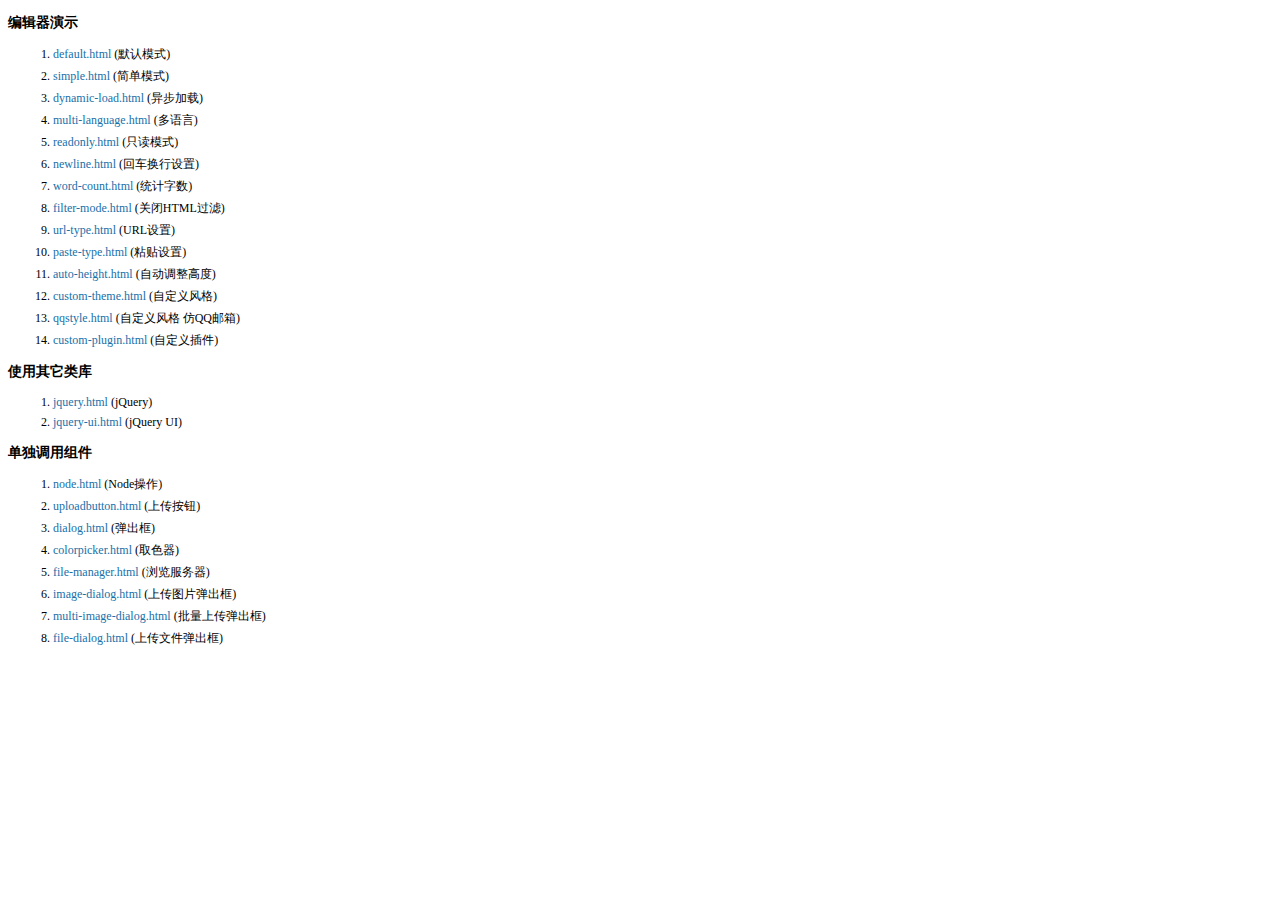
<file: web/static/editor/examples/index.html>
<!doctype html>
<html>
	<head>
		<meta charset="utf-8" />
		<title>KindEditor Examples</title>
		<style>
			body {
				font-size: 12px;
				font-family: Tahoma, Simsun;
			}
			h3 {
				font-size: 14px;
			}
			a {
				color: #1870a9;
				text-decoration: none;
			}
			a:hover {
				color: #BC2A4D;
			}
			li {
				margin: 5px;
			}
		</style>
	</head>
	<body>
		<h3>编辑器演示</h3>
		<ol>
			<li><a href="default.html" target="_blank">default.html</a> (默认模式)</li>
			<li><a href="simple.html" target="_blank">simple.html</a> (简单模式)</li>
			<li><a href="dynamic-load.html" target="_blank">dynamic-load.html</a> (异步加载)</li>
			<li><a href="multi-language.html" target="_blank">multi-language.html</a> (多语言)</li>
			<li><a href="readonly.html" target="_blank">readonly.html</a> (只读模式)</li>
			<li><a href="newline.html" target="_blank">newline.html</a> (回车换行设置)</li>
			<li><a href="word-count.html" target="_blank">word-count.html</a> (统计字数)</li>
			<li><a href="filter-mode.html" target="_blank">filter-mode.html</a> (关闭HTML过滤)</li>
			<li><a href="url-type.html" target="_blank">url-type.html</a> (URL设置)</li>
			<li><a href="paste-type.html" target="_blank">paste-type.html</a> (粘贴设置)</li>
			<li><a href="auto-height.html" target="_blank">auto-height.html</a> (自动调整高度)</li>
			<li><a href="custom-theme.html" target="_blank">custom-theme.html</a> (自定义风格)</li>
			<li><a href="qqstyle.html" target="_blank">qqstyle.html</a> (自定义风格 仿QQ邮箱)</li>
			<li><a href="custom-plugin.html" target="_blank">custom-plugin.html</a> (自定义插件)</li>
		</ol>
		<h3>使用其它类库</h3>
		<ol>
			<li><a href="jquery.html" target="_blank">jquery.html</a> (jQuery)</li>
			<li><a href="jquery-ui.html" target="_blank">jquery-ui.html</a> (jQuery UI)</li>
		</ol>
		<h3>单独调用组件</h3>
		<ol>
			<li><a href="node.html" target="_blank">node.html</a> (Node操作)</li>
			<li><a href="uploadbutton.html" target="_blank">uploadbutton.html</a> (上传按钮)</li>
			<li><a href="dialog.html" target="_blank">dialog.html</a> (弹出框)</li>
			<li><a href="colorpicker.html" target="_blank">colorpicker.html</a> (取色器)</li>
			<li><a href="file-manager.html" target="_blank">file-manager.html</a> (浏览服务器)</li>
			<li><a href="image-dialog.html" target="_blank">image-dialog.html</a> (上传图片弹出框)</li>
			<li><a href="multi-image-dialog.html" target="_blank">multi-image-dialog.html</a> (批量上传弹出框)</li>
			<li><a href="file-dialog.html" target="_blank">file-dialog.html</a> (上传文件弹出框)</li>
		</ol>
	</body>
</html>
</file>
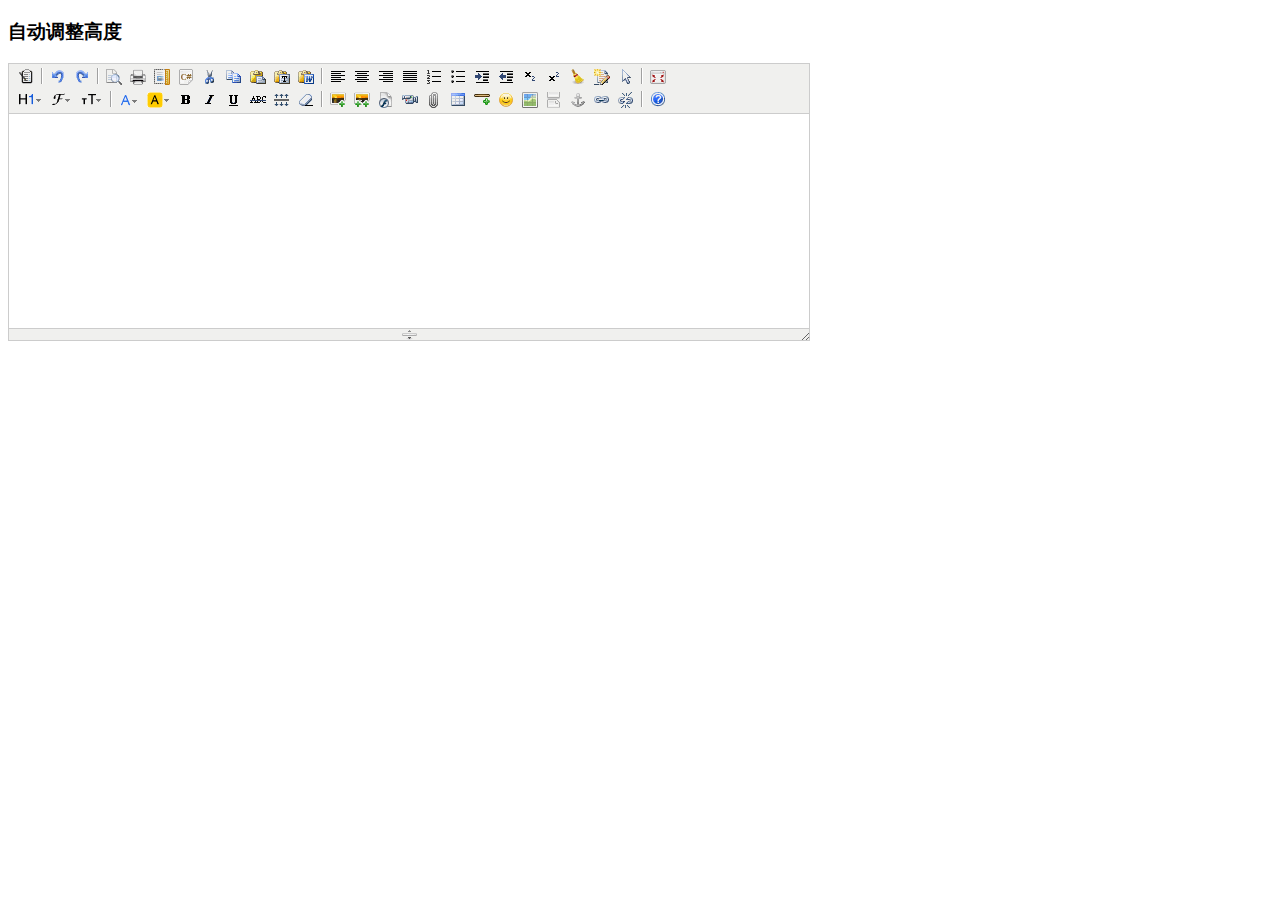
<file: web/static/editor/examples/auto-height.html>
<!doctype html>
<html>
	<head>
		<meta charset="utf-8" />
		<title>Auto Height Examples</title>
		<style>
			form {
				margin: 0;
			}
			textarea {
				display: block;
			}
		</style>
		<link rel="stylesheet" href="../themes/default/default.css" />
		<script charset="utf-8" src="../kindeditor-min.js"></script>
		<script charset="utf-8" src="../lang/zh_CN.js"></script>
		<script>
			KindEditor.ready(function(K) {
				K.create('textarea[name="content"]', {
					autoHeightMode : true,
					afterCreate : function() {
						this.loadPlugin('autoheight');
					}
				});
			});
		</script>
	</head>
	<body>
		<h3>自动调整高度</h3>
		<form>
			<textarea name="content" style="width:800px;height:200px;"></textarea>
		</form>
	</body>
</html>
</file>
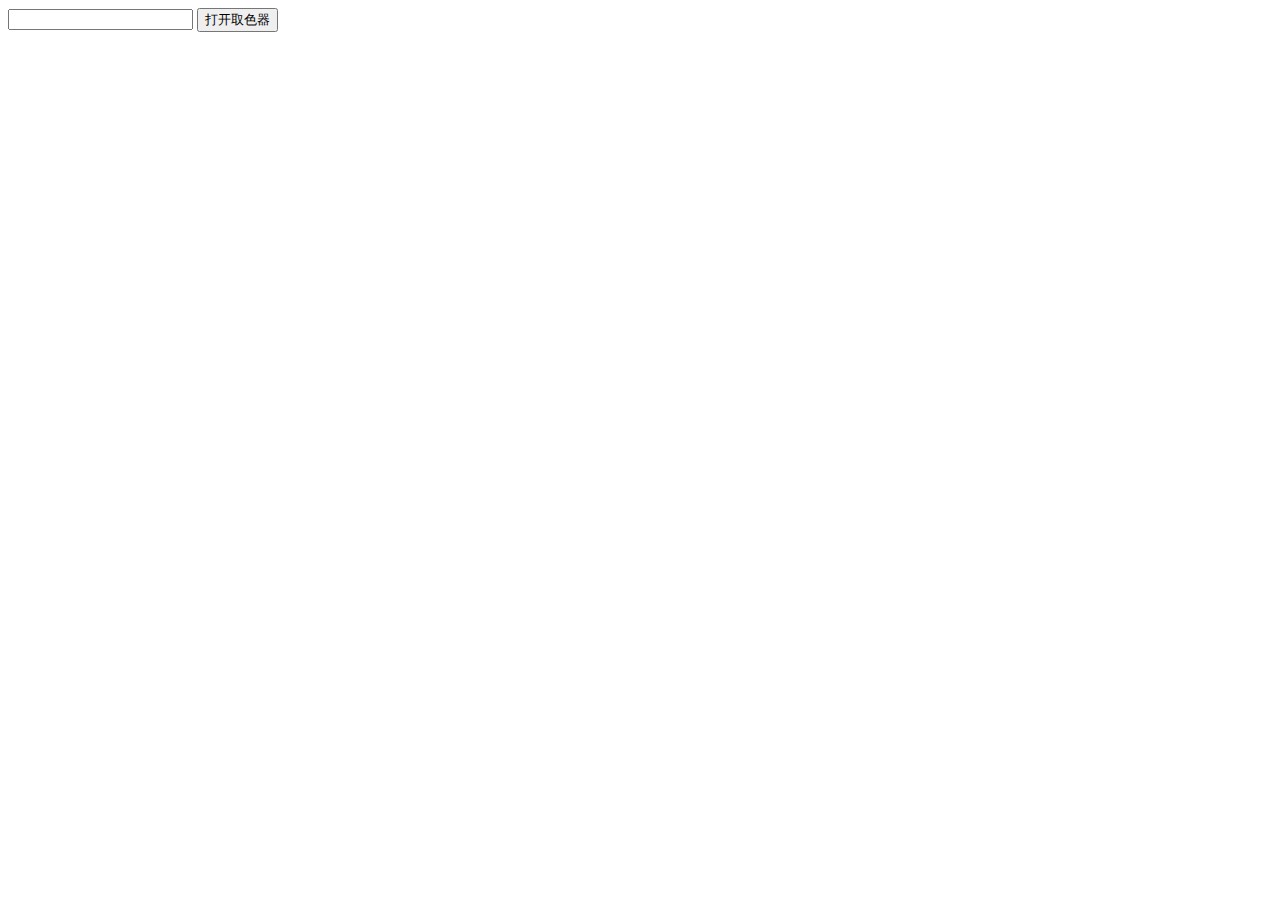
<file: web/static/editor/examples/colorpicker.html>
<!doctype html>
<html>
	<head>
		<meta charset="utf-8" />
		<title>ColorPicker Examples</title>
		<link rel="stylesheet" href="../themes/default/default.css" />
		<script src="../kindeditor-min.js"></script>
		<script>
			KindEditor.ready(function(K) {
				var colorpicker;
				K('#colorpicker').bind('click', function(e) {
					e.stopPropagation();
					if (colorpicker) {
						colorpicker.remove();
						colorpicker = null;
						return;
					}
					var colorpickerPos = K('#colorpicker').pos();
					colorpicker = K.colorpicker({
						x : colorpickerPos.x,
						y : colorpickerPos.y + K('#colorpicker').height(),
						z : 19811214,
						selectedColor : 'default',
						noColor : '无颜色',
						click : function(color) {
							K('#color').val(color);
							colorpicker.remove();
							colorpicker = null;
						}
					});
				});
				K(document).click(function() {
					if (colorpicker) {
						colorpicker.remove();
						colorpicker = null;
					}
				});
			});
		</script>
	</head>
	<body>
		<input type="text" id="color" value="" /> <input type="button" id="colorpicker" value="打开取色器" />
	</body>
</html>
</file>
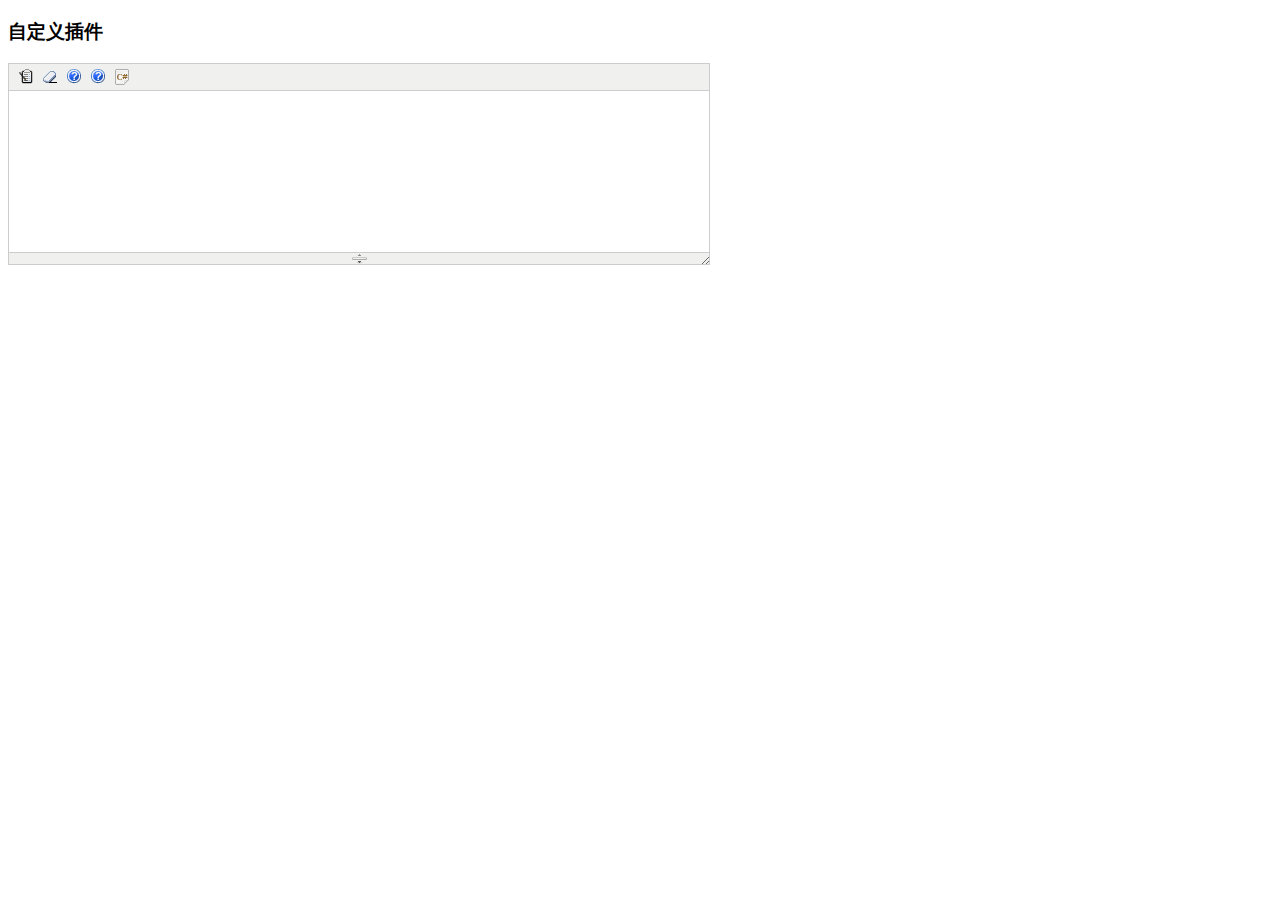
<file: web/static/editor/examples/custom-plugin.html>
<!doctype html>
<html>
	<head>
		<meta charset="utf-8" />
		<title>Custom Plugin Examples</title>
		<style>
			form {
				margin: 0;
			}
			textarea {
				display: block;
			}
			.ke-icon-example1 {
				background-image: url(../themes/default/default.gif);
				background-position: 0px -672px;
				width: 16px;
				height: 16px;
			}
			.ke-icon-example2 {
				background-image: url(../themes/default/default.gif);
				background-position: 0px -672px;
				width: 16px;
				height: 16px;
			}
		</style>
		<link rel="stylesheet" href="../themes/default/default.css" />
		<script charset="utf-8" src="../kindeditor-min.js"></script>
		<script charset="utf-8" src="../lang/zh_CN.js"></script>
		<script>
			// 自定义插件 #1
			KindEditor.lang({
				example1 : '插入HTML'
			});
			KindEditor.plugin('example1', function(K) {
				var self = this, name = 'example1';
				self.clickToolbar(name, function() {
					self.insertHtml('<strong>测试内容</strong>');
				});
			});
			// 自定义插件 #2
			KindEditor.lang({
				example2 : 'CLASS样式'
			});
			KindEditor.plugin('example2', function(K) {
				var self = this, name = 'example2';
				function click(value) {
					var cmd = self.cmd;
					if (value === 'adv_strikethrough') {
						cmd.wrap('<span style="background-color:#e53333;text-decoration:line-through;"></span>');
					} else {
						cmd.wrap('<span class="' + value + '"></span>');
					}
					cmd.select();
					self.hideMenu();
				}
				self.clickToolbar(name, function() {
					var menu = self.createMenu({
						name : name,
						width : 150
					});
					menu.addItem({
						title : '红底白字',
						click : function() {
							click('red');
						}
					});
					menu.addItem({
						title : '绿底白字',
						click : function() {
							click('green');
						}
					});
					menu.addItem({
						title : '黄底白字',
						click : function() {
							click('yellow');
						}
					});
					menu.addItem({
						title : '自定义删除线',
						click : function() {
							click('adv_strikethrough');
						}
					});
				});
			});
			KindEditor.ready(function(K) {
				K.create('#content1', {
					cssPath : ['../plugins/code/prettify.css', 'index.css'],
					items : ['source', 'removeformat', 'example1', 'example2', 'code']
				});
			});
		</script>
	</head>
	<body>
		<h3>自定义插件</h3>
		<textarea id="content1" name="content" style="width:700px;height:200px;visibility:hidden;"></textarea>
	</body>
</html>
</file>
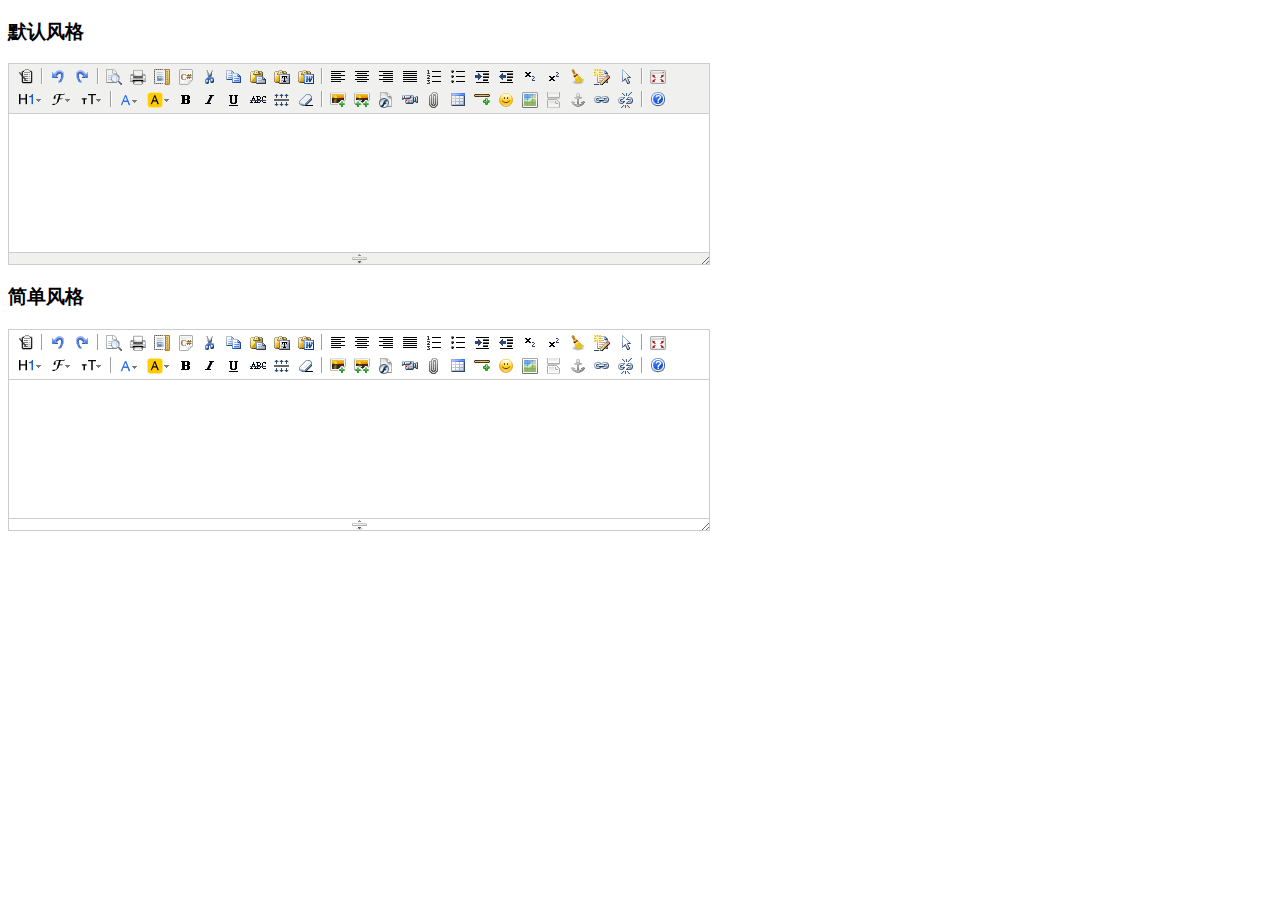
<file: web/static/editor/examples/custom-theme.html>
<!doctype html>
<html>
	<head>
		<meta charset="utf-8" />
		<title>Custom Theme Examples</title>
		<style>
			form {
				margin: 0;
			}
			textarea {
				display: block;
			}
		</style>
		<link rel="stylesheet" href="../themes/default/default.css" />
		<script charset="utf-8" src="../kindeditor-min.js"></script>
		<script charset="utf-8" src="../lang/zh_CN.js"></script>
		<script>
			KindEditor.ready(function(K) {
				K.create('#content1', {
					themeType : 'default'
				});
				K.create('#content2', {
					themeType : 'simple'
				});
			});
		</script>
	</head>
	<body>
		<h3>默认风格</h3>
		<textarea id="content1" name="content" style="width:700px;height:200px;visibility:hidden;"></textarea>
		<h3>简单风格</h3>
		<textarea id="content2" name="content" style="width:700px;height:200px;visibility:hidden;"></textarea>
	</body>
</html>
</file>
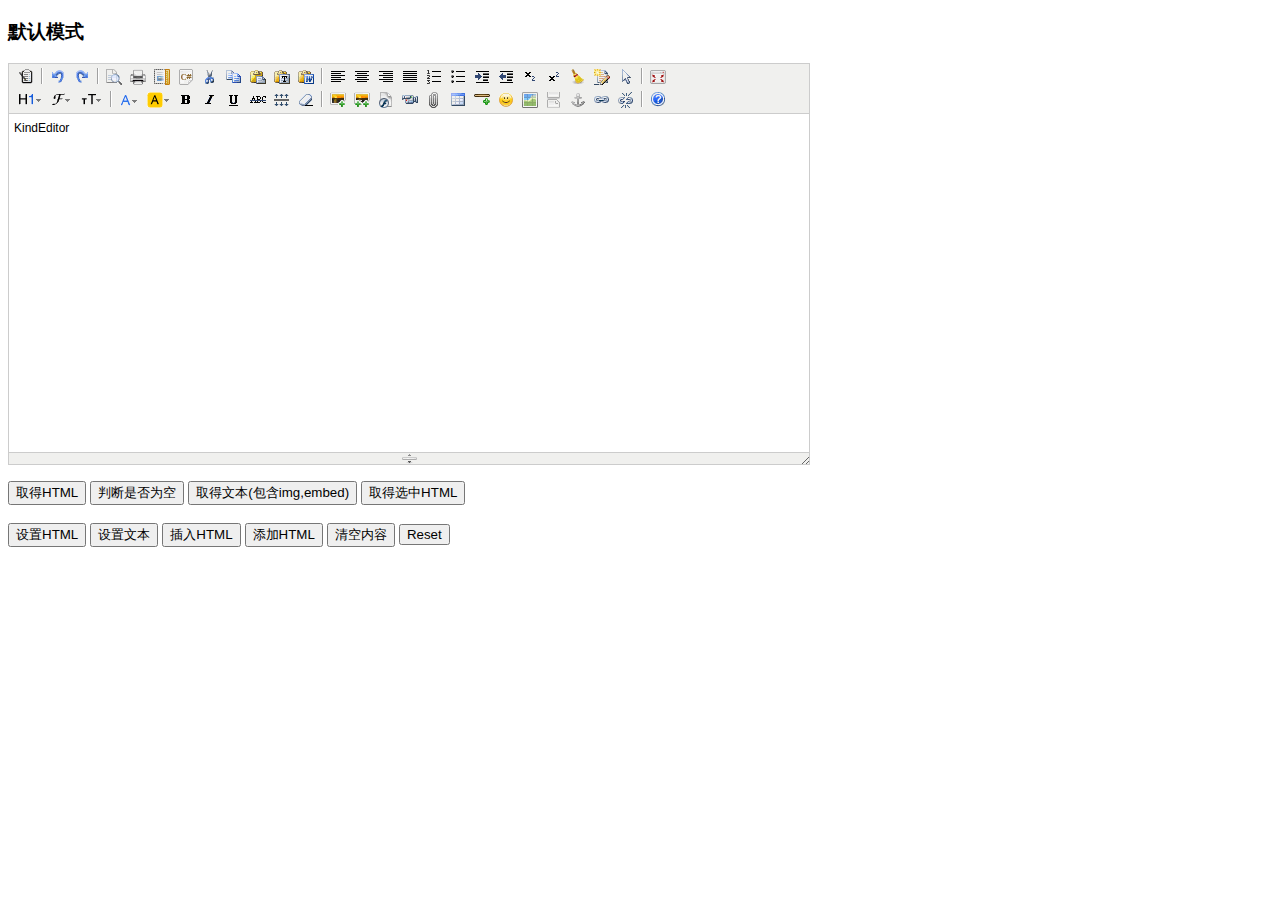
<file: web/static/editor/examples/default.html>
<!doctype html>
<html>
	<head>
		<meta charset="utf-8" />
		<title>Default Examples</title>
		<style>
			form {
				margin: 0;
			}
			textarea {
				display: block;
			}
		</style>
		<link rel="stylesheet" href="../themes/default/default.css" />
		<script charset="utf-8" src="../kindeditor-min.js"></script>
		<script charset="utf-8" src="../lang/zh_CN.js"></script>
		<script>
			var editor;
			KindEditor.ready(function(K) {
				editor = K.create('textarea[name="content"]', {
					allowFileManager : true
				});
				K('input[name=getHtml]').click(function(e) {
					alert(editor.html());
				});
				K('input[name=isEmpty]').click(function(e) {
					alert(editor.isEmpty());
				});
				K('input[name=getText]').click(function(e) {
					alert(editor.text());
				});
				K('input[name=selectedHtml]').click(function(e) {
					alert(editor.selectedHtml());
				});
				K('input[name=setHtml]').click(function(e) {
					editor.html('<h3>Hello KindEditor</h3>');
				});
				K('input[name=setText]').click(function(e) {
					editor.text('<h3>Hello KindEditor</h3>');
				});
				K('input[name=insertHtml]').click(function(e) {
					editor.insertHtml('<strong>插入HTML</strong>');
				});
				K('input[name=appendHtml]').click(function(e) {
					editor.appendHtml('<strong>添加HTML</strong>');
				});
				K('input[name=clear]').click(function(e) {
					editor.html('');
				});
			});
		</script>
	</head>
	<body>
		<h3>默认模式</h3>
		<form>
			<textarea name="content" style="width:800px;height:400px;visibility:hidden;">KindEditor</textarea>
			<p>
				<input type="button" name="getHtml" value="取得HTML" />
				<input type="button" name="isEmpty" value="判断是否为空" />
				<input type="button" name="getText" value="取得文本(包含img,embed)" />
				<input type="button" name="selectedHtml" value="取得选中HTML" />
				<br />
				<br />
				<input type="button" name="setHtml" value="设置HTML" />
				<input type="button" name="setText" value="设置文本" />
				<input type="button" name="insertHtml" value="插入HTML" />
				<input type="button" name="appendHtml" value="添加HTML" />
				<input type="button" name="clear" value="清空内容" />
				<input type="reset" name="reset" value="Reset" />
			</p>
		</form>
	</body>
</html>
</file>
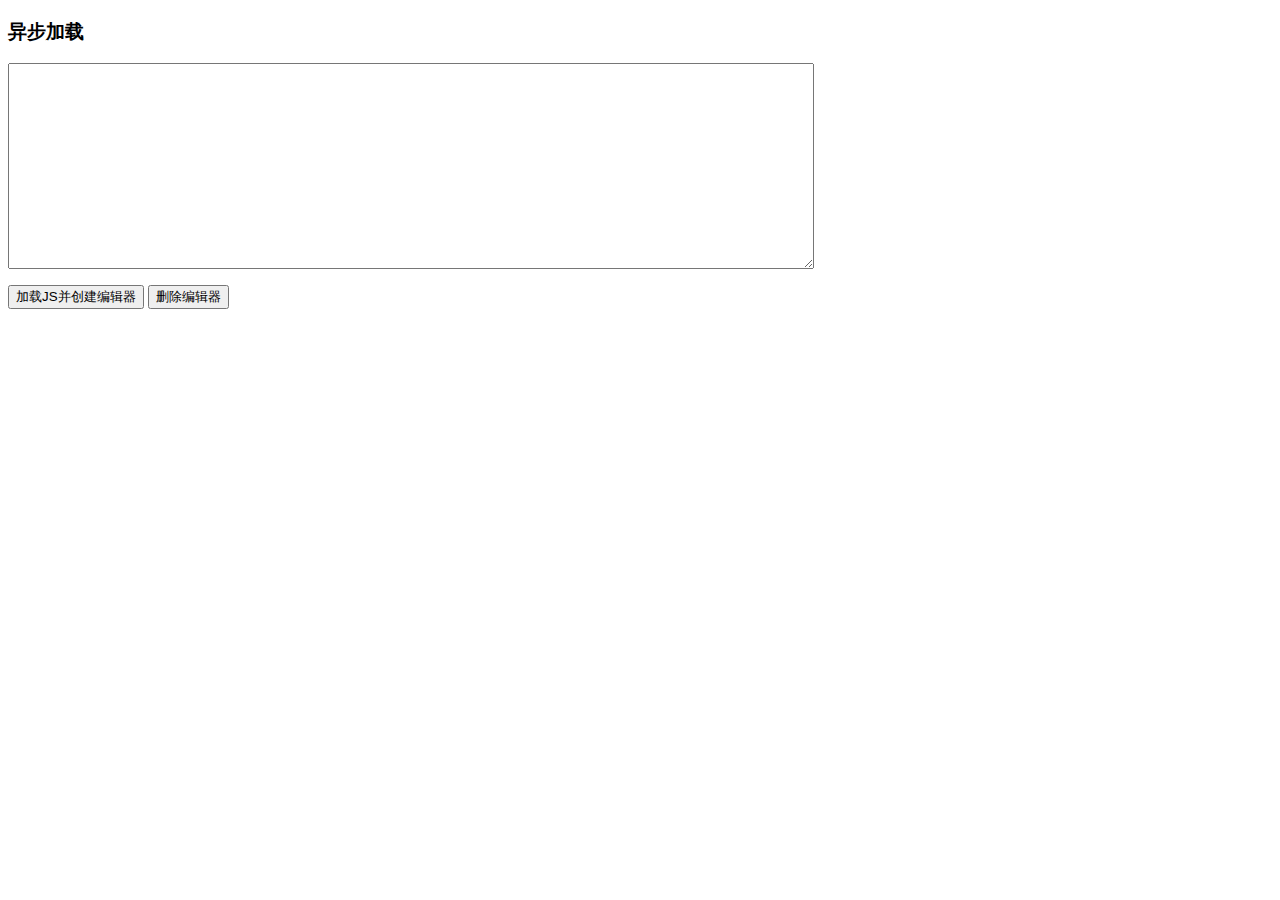
<file: web/static/editor/examples/dynamic-load.html>
<!doctype html>
<html>
	<head>
		<meta charset="utf-8" />
		<title>Dynamic Load Examples</title>
		<style>
			form {
				margin: 0;
			}
			textarea {
				display: block;
			}
		</style>
		<script charset="utf-8" src="jquery.js"></script>
		<script>
			$(function() {
				$('input[name=load]').click(function() {
					$.getScript('../kindeditor-min.js', function() {
						KindEditor.basePath = '../';
						KindEditor.create('textarea[name="content"]');
					});
				});
				$('input[name=remove]').click(function() {
					KindEditor.remove('textarea[name="content"]');
				});
			});
		</script>
	</head>
	<body>
		<h3>异步加载</h3>
		<form>
			<textarea name="content" style="width:800px;height:200px;"></textarea>
			<p>
				<input type="button" name="load" value="加载JS并创建编辑器" />
				<input type="button" name="remove" value="删除编辑器" />
			</p>
		</form>
	</body>
</html>
</file>
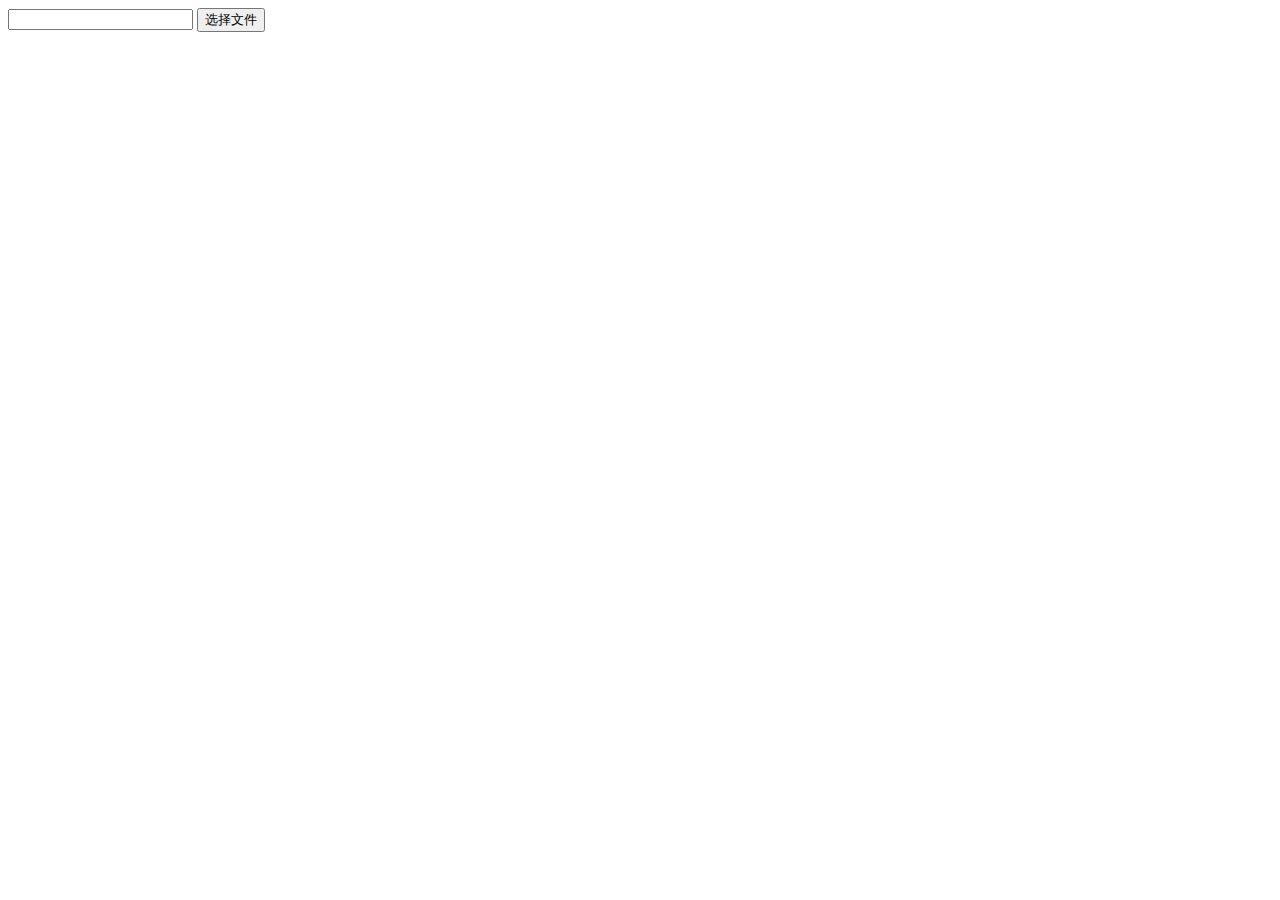
<file: web/static/editor/examples/file-dialog.html>
<!doctype html>
<html>
	<head>
		<meta charset="utf-8" />
		<title>fileDialog Examples</title>
		<link rel="stylesheet" href="../themes/default/default.css" />
		<script src="../kindeditor.js"></script>
		<script src="../lang/zh_CN.js"></script>
		<script>
			KindEditor.ready(function(K) {
				var editor = K.editor({
					allowFileManager : true
				});
				K('#insertfile').click(function() {
					editor.loadPlugin('insertfile', function() {
						editor.plugin.fileDialog({
							fileUrl : K('#url').val(),
							clickFn : function(url, title) {
								K('#url').val(url);
								editor.hideDialog();
							}
						});
					});
				});
			});
		</script>
	</head>
	<body>
		<input type="text" id="url" value="" /> <input type="button" id="insertfile" value="选择文件" />
	</body>
</html>
</file>
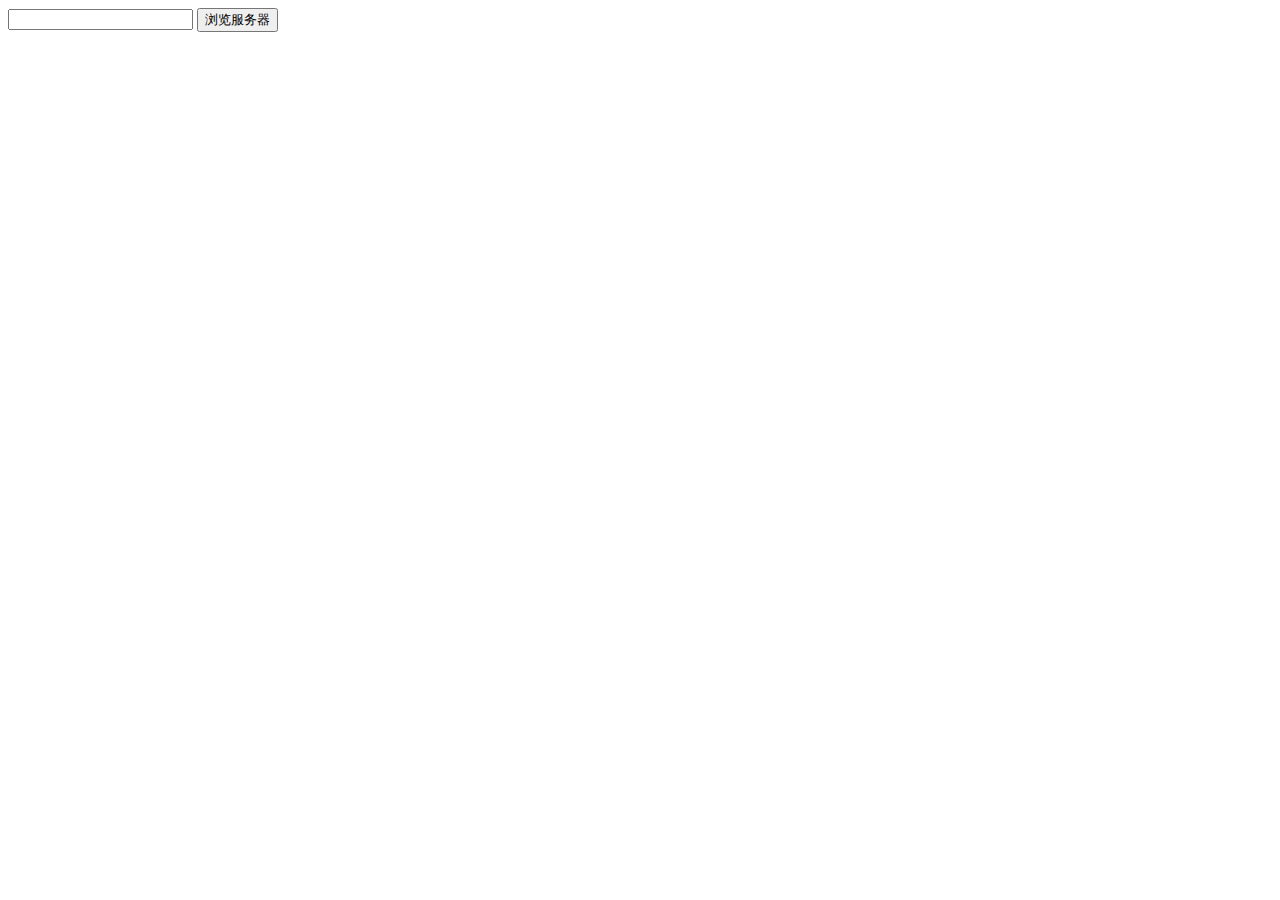
<file: web/static/editor/examples/file-manager.html>
<!doctype html>
<html>
	<head>
		<meta charset="utf-8" />
		<title>FileManager Examples</title>
		<link rel="stylesheet" href="../themes/default/default.css" />
		<script src="../kindeditor.js"></script>
		<script src="../lang/zh_CN.js"></script>
		<script>
			KindEditor.ready(function(K) {
				var editor = K.editor({
					fileManagerJson : '../php/file_manager_json.php'
				});
				K('#filemanager').click(function() {
					editor.loadPlugin('filemanager', function() {
						editor.plugin.filemanagerDialog({
							viewType : 'VIEW',
							dirName : 'image',
							clickFn : function(url, title) {
								K('#url').val(url);
								editor.hideDialog();
							}
						});
					});
				});
			});
		</script>
	</head>
	<body>
		<input type="text" id="url" value="" /> <input type="button" id="filemanager" value="浏览服务器" />
	</body>
</html>
</file>
<file: web/static/editor/themes/default/default.css>
/* common */
.ke-inline-block {
	display: -moz-inline-stack;
	display: inline-block;
	vertical-align: middle;
	zoom: 1;
	*display: inline;
}
.ke-clearfix {
	zoom: 1;
}
.ke-clearfix:after {
	content: ".";
	display: block;
	clear: both;
	font-size: 0;
	height: 0;
	line-height: 0;
	visibility: hidden;
}
.ke-shadow {
	box-shadow: 1px 1px 3px #A0A0A0;
	-moz-box-shadow: 1px 1px 3px #A0A0A0;
	-webkit-box-shadow: 1px 1px 3px #A0A0A0;
	filter: progid:DXImageTransform.Microsoft.Shadow(color='#A0A0A0', Direction=135, Strength=3);
	background-color: #F0F0EE;
}
.ke-menu a,
.ke-menu a:hover,
.ke-dialog a,
.ke-dialog a:hover {
	color: #337FE5;
	text-decoration: none;
}
/* icons */
.ke-icon-source {
	background-position: 0px 0px;
	width: 16px;
	height: 16px;
}
.ke-icon-preview {
	background-position: 0px -16px;
	width: 16px;
	height: 16px;
}
.ke-icon-print {
	background-position: 0px -32px;
	width: 16px;
	height: 16px;
}
.ke-icon-undo {
	background-position: 0px -48px;
	width: 16px;
	height: 16px;
}
.ke-icon-redo {
	background-position: 0px -64px;
	width: 16px;
	height: 16px;
}
.ke-icon-cut {
	background-position: 0px -80px;
	width: 16px;
	height: 16px;
}
.ke-icon-copy {
	background-position: 0px -96px;
	width: 16px;
	height: 16px;
}
.ke-icon-paste {
	background-position: 0px -112px;
	width: 16px;
	height: 16px;
}
.ke-icon-selectall {
	background-position: 0px -128px;
	width: 16px;
	height: 16px;
}
.ke-icon-justifyleft {
	background-position: 0px -144px;
	width: 16px;
	height: 16px;
}
.ke-icon-justifycenter {
	background-position: 0px -160px;
	width: 16px;
	height: 16px;
}
.ke-icon-justifyright {
	background-position: 0px -176px;
	width: 16px;
	height: 16px;
}
.ke-icon-justifyfull {
	background-position: 0px -192px;
	width: 16px;
	height: 16px;
}
.ke-icon-insertorderedlist {
	background-position: 0px -208px;
	width: 16px;
	height: 16px;
}
.ke-icon-insertunorderedlist {
	background-position: 0px -224px;
	width: 16px;
	height: 16px;
}
.ke-icon-indent {
	background-position: 0px -240px;
	width: 16px;
	height: 16px;
}
.ke-icon-outdent {
	background-position: 0px -256px;
	width: 16px;
	height: 16px;
}
.ke-icon-subscript {
	background-position: 0px -272px;
	width: 16px;
	height: 16px;
}
.ke-icon-superscript {
	background-position: 0px -288px;
	width: 16px;
	height: 16px;
}
.ke-icon-date {
	background-position: 0px -304px;
	width: 25px;
	height: 16px;
}
.ke-icon-time {
	background-position: 0px -320px;
	width: 25px;
	height: 16px;
}
.ke-icon-formatblock {
	background-position: 0px -336px;
	width: 25px;
	height: 16px;
}
.ke-icon-fontname {
	background-position: 0px -352px;
	width: 21px;
	height: 16px;
}
.ke-icon-fontsize {
	background-position: 0px -368px;
	width: 23px;
	height: 16px;
}
.ke-icon-forecolor {
	background-position: 0px -384px;
	width: 20px;
	height: 16px;
}
.ke-icon-hilitecolor {
	background-position: 0px -400px;
	width: 23px;
	height: 16px;
}
.ke-icon-bold {
	background-position: 0px -416px;
	width: 16px;
	height: 16px;
}
.ke-icon-italic {
	background-position: 0px -432px;
	width: 16px;
	height: 16px;
}
.ke-icon-underline {
	background-position: 0px -448px;
	width: 16px;
	height: 16px;
}
.ke-icon-strikethrough {
	background-position: 0px -464px;
	width: 16px;
	height: 16px;
}
.ke-icon-removeformat {
	background-position: 0px -480px;
	width: 16px;
	height: 16px;
}
.ke-icon-image {
	background-position: 0px -496px;
	width: 16px;
	height: 16px;
}
.ke-icon-flash {
	background-position: 0px -512px;
	width: 16px;
	height: 16px;
}
.ke-icon-media {
	background-position: 0px -528px;
	width: 16px;
	height: 16px;
}
.ke-icon-div {
	background-position: 0px -544px;
	width: 16px;
	height: 16px;
}
.ke-icon-formula {
	background-position: 0px -576px;
	width: 16px;
	height: 16px;
}
.ke-icon-hr {
	background-position: 0px -592px;
	width: 16px;
	height: 16px;
}
.ke-icon-emoticons {
	background-position: 0px -608px;
	width: 16px;
	height: 16px;
}
.ke-icon-link {
	background-position: 0px -624px;
	width: 16px;
	height: 16px;
}
.ke-icon-unlink {
	background-position: 0px -640px;
	width: 16px;
	height: 16px;
}
.ke-icon-fullscreen {
	background-position: 0px -656px;
	width: 16px;
	height: 16px;
}
.ke-icon-about {
	background-position: 0px -672px;
	width: 16px;
	height: 16px;
}
.ke-icon-plainpaste {
	background-position: 0px -704px;
	width: 16px;
	height: 16px;
}
.ke-icon-wordpaste {
	background-position: 0px -720px;
	width: 16px;
	height: 16px;
}
.ke-icon-table {
	background-position: 0px -784px;
	width: 16px;
	height: 16px;
}
.ke-icon-tablemenu {
	background-position: 0px -768px;
	width: 16px;
	height: 16px;
}
.ke-icon-tableinsert {
	background-position: 0px -784px;
	width: 16px;
	height: 16px;
}
.ke-icon-tabledelete {
	background-position: 0px -800px;
	width: 16px;
	height: 16px;
}
.ke-icon-tablecolinsertleft {
	background-position: 0px -816px;
	width: 16px;
	height: 16px;
}
.ke-icon-tablecolinsertright {
	background-position: 0px -832px;
	width: 16px;
	height: 16px;
}
.ke-icon-tablerowinsertabove {
	background-position: 0px -848px;
	width: 16px;
	height: 16px;
}
.ke-icon-tablerowinsertbelow {
	background-position: 0px -864px;
	width: 16px;
	height: 16px;
}
.ke-icon-tablecoldelete {
	background-position: 0px -880px;
	width: 16px;
	height: 16px;
}
.ke-icon-tablerowdelete {
	background-position: 0px -896px;
	width: 16px;
	height: 16px;
}
.ke-icon-tablecellprop {
	background-position: 0px -912px;
	width: 16px;
	height: 16px;
}
.ke-icon-tableprop {
	background-position: 0px -928px;
	width: 16px;
	height: 16px;
}
.ke-icon-checked {
	background-position: 0px -944px;
	width: 16px;
	height: 16px;
}
.ke-icon-code {
	background-position: 0px -960px;
	width: 16px;
	height: 16px;
}
.ke-icon-map {
	background-position: 0px -976px;
	width: 16px;
	height: 16px;
}
.ke-icon-baidumap {
	background-position: 0px -976px;
	width: 16px;
	height: 16px;
}
.ke-icon-lineheight {
	background-position: 0px -992px;
	width: 16px;
	height: 16px;
}
.ke-icon-clearhtml {
	background-position: 0px -1008px;
	width: 16px;
	height: 16px;
}
.ke-icon-pagebreak {
	background-position: 0px -1024px;
	width: 16px;
	height: 16px;
}
.ke-icon-insertfile {
	background-position: 0px -1040px;
	width: 16px;
	height: 16px;
}
.ke-icon-quickformat {
	background-position: 0px -1056px;
	width: 16px;
	height: 16px;
}
.ke-icon-template {
	background-position: 0px -1072px;
	width: 16px;
	height: 16px;
}
.ke-icon-tablecellsplit {
	background-position: 0px -1088px;
	width: 16px;
	height: 16px;
}
.ke-icon-tablerowmerge {
	background-position: 0px -1104px;
	width: 16px;
	height: 16px;
}
.ke-icon-tablerowsplit {
	background-position: 0px -1120px;
	width: 16px;
	height: 16px;
}
.ke-icon-tablecolmerge {
	background-position: 0px -1136px;
	width: 16px;
	height: 16px;
}
.ke-icon-tablecolsplit {
	background-position: 0px -1152px;
	width: 16px;
	height: 16px;
}
.ke-icon-anchor {
	background-position: 0px -1168px;
	width: 16px;
	height: 16px;
}
.ke-icon-search {
	background-position: 0px -1184px;
	width: 16px;
	height: 16px;
}
.ke-icon-new {
	background-position: 0px -1200px;
	width: 16px;
	height: 16px;
}
.ke-icon-specialchar {
	background-position: 0px -1216px;
	width: 16px;
	height: 16px;
}
.ke-icon-multiimage {
	background-position: 0px -1232px;
	width: 16px;
	height: 16px;
}
/* container */
.ke-container {
	display: block;
	border: 1px solid #CCCCCC;
	background-color: #FFF;
	overflow: hidden;
	margin: 0;
	padding: 0;
}
/* toolbar */
.ke-toolbar {
	border-bottom: 1px solid #CCC;
	background-color: #F0F0EE;
	padding: 2px 5px;
	text-align: left;
	overflow: hidden;
	zoom: 1;
}
.ke-toolbar-icon {
	background-repeat: no-repeat;
	font-size: 0;
	line-height: 0;
	overflow: hidden;
	display: block;
}
.ke-toolbar-icon-url {
	background-image: url(default.png);
}
.ke-toolbar .ke-outline {
	border: 1px solid #F0F0EE;
	margin: 1px;
	padding: 1px 2px;
	font-size: 0;
	line-height: 0;
	overflow: hidden;
	cursor: pointer;
	display: block;
	float: left;
}
.ke-toolbar .ke-on {
	border: 1px solid #5690D2;
}
.ke-toolbar .ke-selected {
	border: 1px solid #5690D2;
	background-color: #E9EFF6;
}
.ke-toolbar .ke-disabled {
	cursor: default;
}
.ke-toolbar .ke-separator {
	height: 16px;
	margin: 2px 3px;
	border-left: 1px solid #A0A0A0;
	border-right: 1px solid #FFFFFF;
	border-top:0;
	border-bottom:0;
	width: 0;
	font-size: 0;
	line-height: 0;
	overflow: hidden;
	display: block;
	float: left;
}
.ke-toolbar .ke-hr {
	overflow: hidden;
	height: 1px;
	clear: both;
}
/* edit */
.ke-edit {
	padding: 0;
}
.ke-edit-iframe,
.ke-edit-textarea {
	border: 0;
	margin: 0;
	padding: 0;
	overflow: auto;
}
.ke-edit-textarea {
	font: 12px/1.5 "Consolas", "Monaco", "Bitstream Vera Sans Mono", "Courier New", Courier, monospace;
	color: #000;
	overflow: auto;
	resize: none;
}
.ke-edit-textarea:focus {
	outline: none;
}
/* statusbar */
.ke-statusbar {
	position: relative;
	background-color: #F0F0EE;
	border-top: 1px solid #CCCCCC;
	font-size: 0;
	line-height: 0;
	*height: 12px;
	overflow: hidden;
	text-align: center;
	cursor: s-resize;
}
.ke-statusbar-center-icon {
	background-position: -0px -754px;
	width: 15px;
	height: 11px;
	background-image: url(default.png);
}
.ke-statusbar-right-icon {
	position: absolute;
	right: 0;
	bottom: 0;
	cursor: se-resize;
	background-position: -5px -741px;
	width: 11px;
	height: 11px;
	background-image: url(default.png);
}
/* menu */
.ke-menu {
	border: 1px solid #A0A0A0;
	background-color: #F1F1F1;
	color: #222222;
	padding: 2px;
	font-family: "sans serif",tahoma,verdana,helvetica;
	font-size: 12px;
	text-align: left;
	overflow: hidden;
}
.ke-menu-item {
	border: 1px solid #F1F1F1;
	background-color: #F1F1F1;
	color: #222222;
	height: 24px;
	overflow: hidden;
	cursor: pointer;
}
.ke-menu-item-on {
	border: 1px solid #5690D2;
	background-color: #E9EFF6;
}
.ke-menu-item-left {
	width: 27px;
	text-align: center;
	overflow: hidden;
}
.ke-menu-item-center {
	width: 0;
	height: 24px;
	border-left: 1px solid #E3E3E3;
	border-right: 1px solid #FFFFFF;
	border-top: 0;
	border-bottom: 0;
}
.ke-menu-item-center-on {
	border-left: 1px solid #E9EFF6;
	border-right: 1px solid #E9EFF6;
}
.ke-menu-item-right {
	border: 0;
	padding: 0 0 0 5px;
	line-height: 24px;
	text-align: left;
	overflow: hidden;
}
.ke-menu-separator {
	margin: 2px 0;
	height: 0;
	overflow: hidden;
	border-top: 1px solid #CCCCCC;
	border-bottom: 1px solid #FFFFFF;
	border-left: 0;
	border-right: 0;
}
/* colorpicker */
.ke-colorpicker {
	border: 1px solid #A0A0A0;
	background-color: #F1F1F1;
	color: #222222;
	padding: 2px;
}
.ke-colorpicker-table {
	border:0;
	margin:0;
	padding:0;
	border-collapse: separate;
}
.ke-colorpicker-cell {
	font-size: 0;
	line-height: 0;
	border: 1px solid #F0F0EE;
	cursor: pointer;
	margin:3px;
	padding:0;
}
.ke-colorpicker-cell-top {
	font-family: "sans serif",tahoma,verdana,helvetica;
	font-size: 12px;
	line-height: 24px;
	border: 1px solid #F0F0EE;
	cursor: pointer;
	margin:0;
	padding:0;
	text-align: center;
}
.ke-colorpicker-cell-on {
	border: 1px solid #5690D2;
}
.ke-colorpicker-cell-selected {
	border: 1px solid #2446AB;
}
.ke-colorpicker-cell-color {
	width: 14px;
	height: 14px;
	margin: 3px;
	padding: 0;
	border: 0;
}
/* dialog */
.ke-dialog {
	position: absolute;
	margin: 0;
	padding: 0;
}
.ke-dialog .ke-header {
	width: 100%;
	margin-bottom: 10px;
}
.ke-dialog .ke-header .ke-left {
	float: left;
}
.ke-dialog .ke-header .ke-right {
	float: right;
}
.ke-dialog .ke-header label {
	margin-right: 0;
	cursor: pointer;
	font-weight: normal;
	display: inline;
	vertical-align: top;
}
.ke-dialog-content {
	background-color: #FFF;
	width: 100%;
	height: 100%;
	color: #333;
	border: 1px solid #A0A0A0;
}
.ke-dialog-shadow {
	position: absolute;
	z-index: -1;
	top: 0;
	left: 0;
	width: 100%;
	height: 100%;
	box-shadow: 3px 3px 7px #999;
	-moz-box-shadow: 3px 3px 7px #999;
	-webkit-box-shadow: 3px 3px 7px #999;
	filter: progid:DXImageTransform.Microsoft.Blur(PixelRadius='3', MakeShadow='true', ShadowOpacity='0.4');
	background-color: #F0F0EE;
}
.ke-dialog-header {
	border:0;
	margin:0;
	padding: 0 10px;
	background: url(background.png) repeat scroll 0 0 #F0F0EE;
	border-bottom: 1px solid #CFCFCF;
	height: 24px;
	font: 12px/24px "sans serif",tahoma,verdana,helvetica;
	text-align: left;
	color: #222;
	cursor: move;
}
.ke-dialog-icon-close {
	display: block;
	background: url(default.png) no-repeat scroll 0px -688px;
	width: 16px;
	height: 16px;
	position: absolute;
	right: 6px;
	top: 6px;
	cursor: pointer;
}
.ke-dialog-body {
	font: 12px/1.5 "sans serif",tahoma,verdana,helvetica;
	text-align: left;
	overflow: hidden;
	width: 100%;
}
.ke-dialog-body textarea {
	display: block;
	overflow: auto;
	padding: 0;
	resize: none;
}
.ke-dialog-body textarea:focus,
.ke-dialog-body input:focus,
.ke-dialog-body select:focus {
	outline: none;
}
.ke-dialog-body label {
	margin-right: 10px;
	cursor: pointer;
	display: -moz-inline-stack;
	display: inline-block;
	vertical-align: middle;
	zoom: 1;
	*display: inline;
}
.ke-dialog-body img {
	display: -moz-inline-stack;
	display: inline-block;
	vertical-align: middle;
	zoom: 1;
	*display: inline;
}
.ke-dialog-body select {
	display: -moz-inline-stack;
	display: inline-block;
	vertical-align: middle;
	zoom: 1;
	*display: inline;
	width: auto;
}
.ke-dialog-body .ke-textarea {
	display: block;
	width: 408px;
	height: 260px;
	font-family: "sans serif",tahoma,verdana,helvetica;
	font-size: 12px;
	border-color: #848484 #E0E0E0 #E0E0E0 #848484;
	border-style: solid;
	border-width: 1px;
}
.ke-dialog-body .ke-form {
	margin: 0;
	padding: 0;
}
.ke-dialog-loading {
	position: absolute;
	top: 0;
	left: 1px;
	z-index: 1;
	text-align: center;
}
.ke-dialog-loading-content {
	background: url("../common/loading.gif") no-repeat;
    color: #666;
    font-size: 14px;
    font-weight: bold;
    height: 31px;
    line-height: 31px;
    padding-left: 36px;
}
.ke-dialog-row {
	margin-bottom: 10px;
}
.ke-dialog-footer {
	font: 12px/1 "sans serif",tahoma,verdana,helvetica;
	text-align: right;
	padding:0 0 5px 0;
	background-color: #FFF;
	width: 100%;
}
.ke-dialog-preview,
.ke-dialog-yes {
	margin: 5px;
}
.ke-dialog-no {
	margin: 5px 10px 5px 5px;
}
.ke-dialog-mask {
	background-color:#FFF;
	filter:alpha(opacity=50);
	opacity:0.5;
}
.ke-button-common {
	background: url(background.png) no-repeat scroll 0 -25px transparent;
	cursor: pointer;
	height: 23px;
	line-height: 23px;
	overflow: visible;
	display: inline-block;
	vertical-align: top;
	cursor: pointer;
}
.ke-button-outer {
	background-position: 0 -25px;
	padding: 0;
	position: relative;
	display: -moz-inline-stack;
	display: inline-block;
	vertical-align: middle;
	zoom: 1;
	*display: inline;
}
.ke-button {
	background-position: right -25px;
	padding: 0 12px;
	margin: 0;
	font-family: "sans serif",tahoma,verdana,helvetica;
	border: 0 none;
	color: #333;
	font-size: 12px;
	left: 2px;
	text-decoration: none;
}
/* inputbox */
.ke-input-text {
	background-color:#FFFFFF;
	font-family: "sans serif",tahoma,verdana,helvetica;
	font-size: 12px;
	line-height: 17px;
	height: 17px;
	padding: 2px 4px;
	border-color: #848484 #E0E0E0 #E0E0E0 #848484;
	border-style: solid;
	border-width: 1px;
	display: -moz-inline-stack;
	display: inline-block;
	vertical-align: middle;
	zoom: 1;
	*display: inline;
}
.ke-input-number {
	width: 50px;
}
.ke-input-color {
	border: 1px solid #A0A0A0;
	background-color: #FFFFFF;
	font-size: 12px;
	width: 60px;
	height: 20px;
	line-height: 20px;
	padding-left: 5px;
	overflow: hidden;
	cursor: pointer;
	display: -moz-inline-stack;
	display: inline-block;
	vertical-align: middle;
	zoom: 1;
	*display: inline;
}
.ke-upload-button {
	position: relative;
}
.ke-upload-area {
	position: relative;
	overflow: hidden;
	margin: 0;
	padding: 0;
}
.ke-upload-area .ke-upload-file {
	position: absolute;
	font-size: 60px;
	top: 0;
	right: 0;
	padding: 0;
	margin: 0;
	z-index: 811212;
	border: 0 none;
	opacity: 0;
	filter: alpha(opacity=0);
}
/* tabs */
.ke-tabs {
	font: 12px/1 "sans serif",tahoma,verdana,helvetica;
	border-bottom:1px solid #A0A0A0;
	padding-left:5px;
	margin-bottom:20px;
}
.ke-tabs-ul  {
	list-style-image:none;
	list-style-position:outside;
	list-style-type:none;
	margin:0;
	padding:0;
}
.ke-tabs-li {
	position: relative;
	border: 1px solid #A0A0A0;
	background-color: #F0F0EE;
	margin: 0 2px -1px 0;
	padding: 0 20px;
	float: left;
	line-height: 25px;
	text-align: center;
	color: #555555;
	cursor: pointer;
}
.ke-tabs-li-selected {
	background-color: #FFF;
	border-bottom: 1px solid #FFF;
	color: #000;
	cursor: default;
}
.ke-tabs-li-on {
	background-color: #FFF;
	color: #000;
}
/* progressbar */
.ke-progressbar {
	position: relative;
	margin: 0;
	padding: 0;
}
.ke-progressbar-bar {
	border: 1px solid #6FA5DB;
	width: 80px;
	height: 5px;
	margin: 10px 10px 0 10px;
	padding: 0;
}
.ke-progressbar-bar-inner {
	width: 0;
	height: 5px;
	background-color: #6FA5DB;
	overflow: hidden;
	margin: 0;
	padding: 0;
}
.ke-progressbar-percent {
	position: absolute;
	top: 0;
	left: 40%;
	display: none;
}
/* swfupload */
.ke-swfupload-top {
	position: relative;
	margin-bottom: 10px;
	_width: 608px;
}
.ke-swfupload-button {
	height: 23px;
	line-height: 23px;
}
.ke-swfupload-desc {
	padding: 0 10px;
	height: 23px;
	line-height: 23px;
}
.ke-swfupload-startupload {
	position: absolute;
	top: 0;
	right: 0;
}
.ke-swfupload-body {
	overflow: scroll;
	background-color:#FFFFFF;
	border-color: #848484 #E0E0E0 #E0E0E0 #848484;
	border-style: solid;
	border-width: 1px;
	width: auto;
	height: 370px;
	padding: 5px;
}
.ke-swfupload-body .ke-item {
	width: 100px;
	margin: 5px;
}
.ke-swfupload-body .ke-photo {
	position: relative;
	border: 1px solid #DDDDDD;
	background-color:#FFFFFF;
	padding: 10px;
}
.ke-swfupload-body .ke-delete {
	display: block;
	background: url(default.png) no-repeat scroll 0px -688px;
	width: 16px;
	height: 16px;
	position: absolute;
	right: 0;
	top: 0;
	cursor: pointer;
}
.ke-swfupload-body .ke-status  {
	position: absolute;
	left: 0;
	bottom: 5px;
	width: 100px;
	height: 17px;
}
.ke-swfupload-body .ke-message  {
	width: 100px;
	text-align: center;
	overflow: hidden;
	height:17px;
}
.ke-swfupload-body .ke-error  {
	color: red;
}
.ke-swfupload-body .ke-name {
	width: 100px;
	text-align: center;
	overflow: hidden;
	height:16px;
}
.ke-swfupload-body .ke-on {
	border: 1px solid #5690D2;
	background-color: #E9EFF6;
}

/* emoticons */
.ke-plugin-emoticons {
	position: relative;
}
.ke-plugin-emoticons .ke-preview {
	position: absolute;
	text-align: center;
	margin: 2px;
	padding: 10px;
	top: 0;
	border: 1px solid #A0A0A0;
	background-color: #FFFFFF;
	display: none;
}
.ke-plugin-emoticons .ke-preview-img {
	border:0;
	margin:0;
	padding:0;
}
.ke-plugin-emoticons .ke-table {
	border:0;
	margin:0;
	padding:0;
	border-collapse:separate;
}
.ke-plugin-emoticons .ke-cell {
	margin:0;
	padding:1px;
	border:1px solid #F0F0EE;
	cursor:pointer;
}
.ke-plugin-emoticons .ke-on {
	border: 1px solid #5690D2;
	background-color: #E9EFF6;
}
.ke-plugin-emoticons .ke-img {
	display:block;
	background-repeat:no-repeat;
	overflow:hidden;
	margin:2px;
	width:24px;
	height:24px;
	margin: 0;
	padding: 0;
	border: 0;
}
.ke-plugin-emoticons .ke-page {
	text-align: right;
	margin: 5px;
	padding: 0;
	border: 0;
	font: 12px/1 "sans serif",tahoma,verdana,helvetica;
	color: #333;
	text-decoration: none;
}
.ke-plugin-plainpaste-textarea,
.ke-plugin-wordpaste-iframe {
	display: block;
	width: 408px;
	height: 260px;
	font-family: "sans serif",tahoma,verdana,helvetica;
	font-size: 12px;
	border-color: #848484 #E0E0E0 #E0E0E0 #848484;
	border-style: solid;
	border-width: 1px;
}
/* filemanager */
.ke-plugin-filemanager-header {
	width: 100%;
	margin-bottom: 10px;
}
.ke-plugin-filemanager-header .ke-left {
	float: left;
}
.ke-plugin-filemanager-header .ke-right {
	float: right;
}
.ke-plugin-filemanager-body {
	overflow: scroll;
	background-color:#FFFFFF;
	border-color: #848484 #E0E0E0 #E0E0E0 #848484;
	border-style: solid;
	border-width: 1px;
	width: auto;
	height: 370px;
	padding: 5px;
}
.ke-plugin-filemanager-body .ke-item {
	width: 100px;
	margin: 5px;
}
.ke-plugin-filemanager-body .ke-photo {
	border: 1px solid #DDDDDD;
	background-color:#FFFFFF;
	padding: 10px;
}
.ke-plugin-filemanager-body .ke-name {
	width: 100px;
	text-align: center;
	overflow: hidden;
	height:16px;
}
.ke-plugin-filemanager-body .ke-on {
	border: 1px solid #5690D2;
	background-color: #E9EFF6;
}
.ke-plugin-filemanager-body .ke-table {
	width: 95%;
	border: 0;
	margin: 0;
	padding: 0;
	border-collapse: separate;
}
.ke-plugin-filemanager-body .ke-table .ke-cell {
	margin: 0;
	padding: 0;
	border: 0;
}
.ke-plugin-filemanager-body .ke-table .ke-name {
	width: 55%;
	text-align: left;
}
.ke-plugin-filemanager-body .ke-table .ke-size {
	width: 15%;
	text-align: left;
}
.ke-plugin-filemanager-body .ke-table .ke-datetime {
	width: 30%;
	text-align: center;
}
</file>
